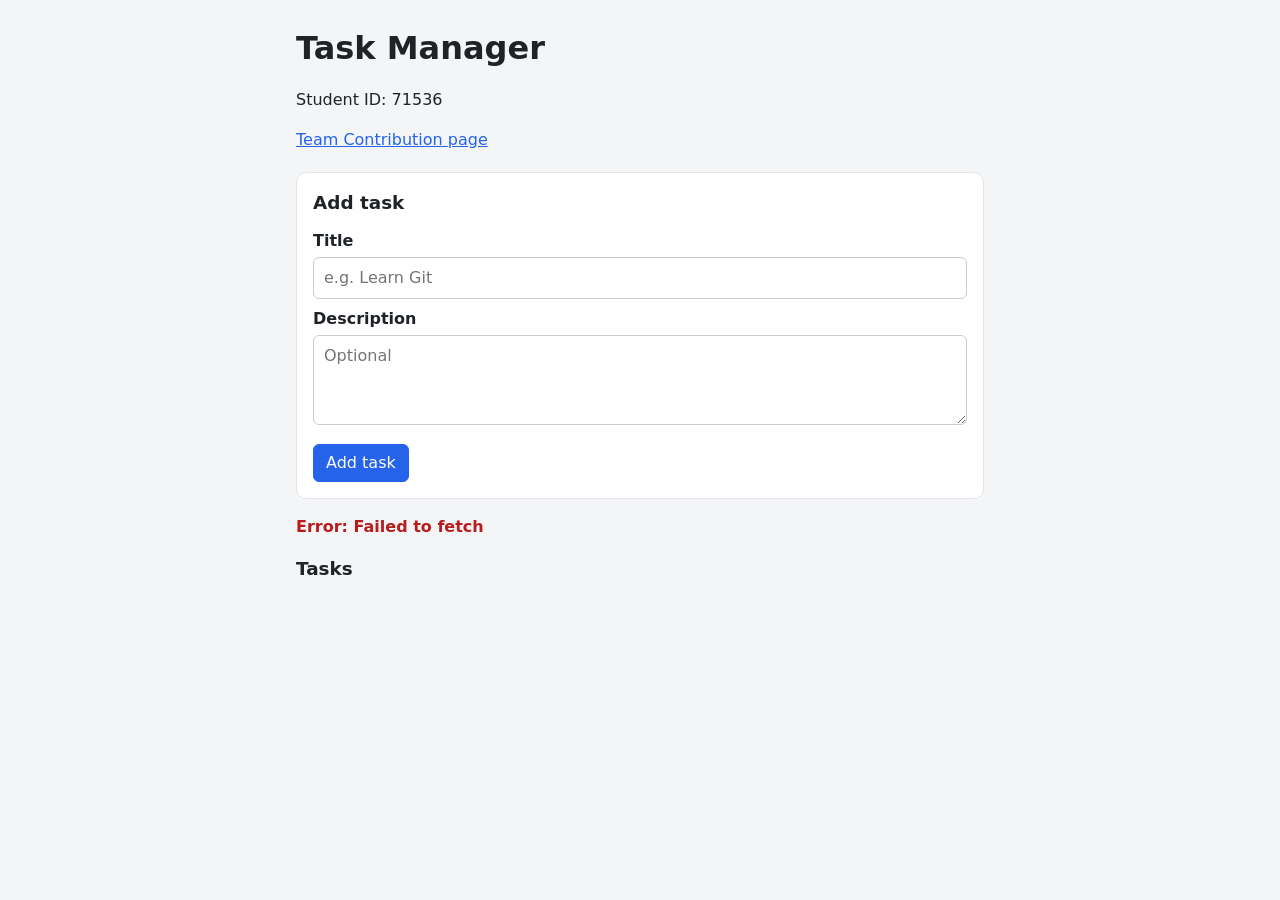
<file: index.html>
<!DOCTYPE html>
<html lang="en">
<head>
  <meta charset="UTF-8">
  <meta name="viewport" content="width=device-width, initial-scale=1.0">
  <title>Task Manager</title>
  <link rel="stylesheet" href="style.css">
</head>
<body>
  <main class="container">
    <header>
      <h1>Task Manager</h1>
      <p>Student ID: <span id="student-id">71536</span></p>
      <a id="contribution-link" href="contribution.html">Team Contribution page</a>
    </header>

    <section class="card">
      <h2 id="form-heading">Add task</h2>
      <form id="task-form">
        <label for="task-title">Title</label>
        <input type="text" id="task-title" name="title" required placeholder="e.g. Learn Git">

        <label for="task-description">Description</label>
        <textarea id="task-description" name="description" rows="3" placeholder="Optional"></textarea>

        <div class="form-buttons">
          <button type="submit" id="task-submit">Add task</button>
          <button type="button" id="task-cancel" hidden>Cancel</button>
        </div>
      </form>
    </section>

    <div id="status-message" role="status" aria-live="polite"></div>

    <section>
      <h2>Tasks</h2>
      <div id="task-list"></div>
    </section>
  </main>

  <script src="app.js"></script>
</body>
</html>
</file>
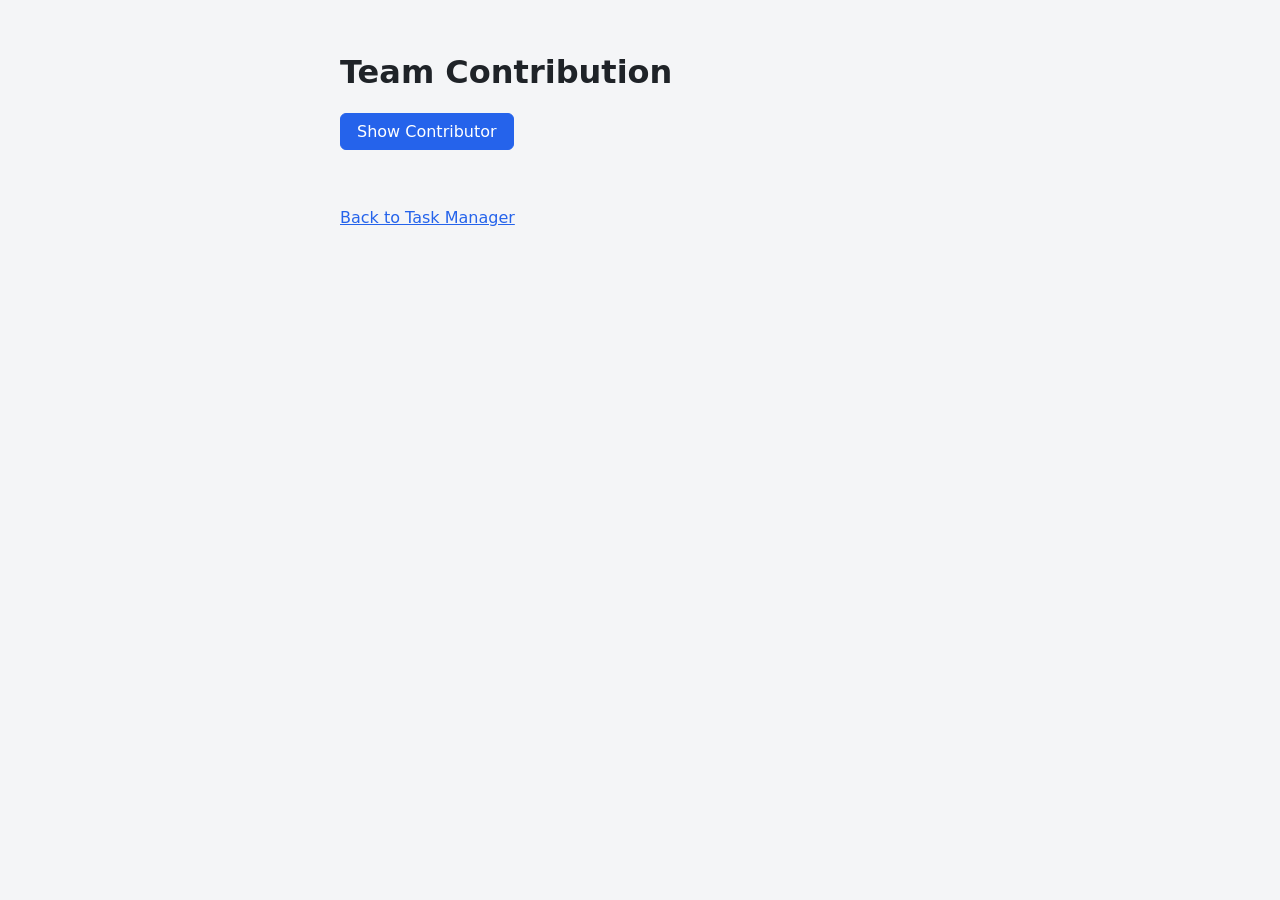
<file: contribution.html>
<!DOCTYPE html>
<html lang="en">
<head>
  <meta charset="UTF-8">
  <meta name="viewport" content="width=device-width, initial-scale=1.0">
  <title>Team Contribution</title>
  <style>
    body { font-family: system-ui, -apple-system, "Segoe UI", Roboto, sans-serif; background: #f4f5f7; color: #1f2328; margin: 0; }
    main { max-width: 600px; margin: 0 auto; padding: 32px 16px; }
    button { font: inherit; padding: 8px 16px; border-radius: 6px; border: 1px solid #2563eb; background: #2563eb; color: #fff; cursor: pointer; }
    #contributor-student-id { margin: 16px 0; font-size: 1.1rem; font-weight: 600; min-height: 1.5em; }
    a { color: #2563eb; }
  </style>
</head>
<body>
  <main>
    <h1>Team Contribution</h1>
    <button type="button" id="load-contributor">Show Contributor</button>
    <p id="contributor-student-id"></p>
    <a href="index.html">Back to Task Manager</a>
  </main>

  <script>
    document.getElementById('load-contributor').addEventListener('click', async () => {
      const output = document.getElementById('contributor-student-id');
      output.textContent = 'Loading...';
      try {
        const res = await fetch('contribution.json', { cache: 'no-store' });
        if (!res.ok) throw new Error('HTTP ' + res.status);
        const data = await res.json();
        output.textContent = 'Contributor Student ID: ' + data.contributorStudentId;
      } catch (err) {
        output.textContent = 'Error loading contribution.json: ' + err.message;
      }
    });
  </script>
</body>
</html>
</file>
<file: style.css>
* { box-sizing: border-box; }

body {
  margin: 0;
  font-family: system-ui, -apple-system, "Segoe UI", Roboto, sans-serif;
  background: #f4f5f7;
  color: #1f2328;
  line-height: 1.5;
}

.container { max-width: 720px; margin: 0 auto; padding: 24px 16px 48px; }

h1 { margin: 0 0 4px; }
h2 { font-size: 1.15rem; margin: 0 0 12px; }

header { margin-bottom: 20px; }
header a { color: #2563eb; }

.card, .task-item {
  background: #fff;
  border: 1px solid #e3e5e8;
  border-radius: 10px;
  padding: 16px;
}

.card { margin-bottom: 16px; }

label { display: block; font-weight: 600; margin: 8px 0 4px; }

input, textarea {
  width: 100%;
  padding: 8px 10px;
  border: 1px solid #c9ccd1;
  border-radius: 6px;
  font: inherit;
}

button {
  font: inherit;
  padding: 6px 12px;
  border-radius: 6px;
  border: 1px solid #c9ccd1;
  background: #fff;
  cursor: pointer;
}
button:hover { background: #f0f1f3; }

#task-submit { background: #2563eb; color: #fff; border-color: #2563eb; }
#task-submit:hover { background: #1d4ed8; }

.form-buttons { display: flex; gap: 8px; margin-top: 12px; }

#status-message { min-height: 1.5em; margin: 8px 0 16px; }
#status-message.error { color: #b91c1c; font-weight: 600; }
#status-message.ok { color: #15803d; }

#task-list { display: flex; flex-direction: column; gap: 10px; }

.task-item h3 { margin: 0 0 4px; font-size: 1.05rem; }
.task-item p { margin: 0 0 8px; color: #4b5563; }
.task-item.done .task-title { text-decoration: line-through; color: #6b7280; }

.task-status {
  display: inline-block;
  font-size: 0.85rem;
  padding: 2px 8px;
  border-radius: 999px;
  background: #fef3c7;
  color: #92400e;
}
.task-item.done .task-status { background: #dcfce7; color: #166534; }

.task-actions { display: flex; gap: 6px; margin-top: 10px; flex-wrap: wrap; }
.delete-task { color: #b91c1c; }

.empty { color: #6b7280; }
</file>
